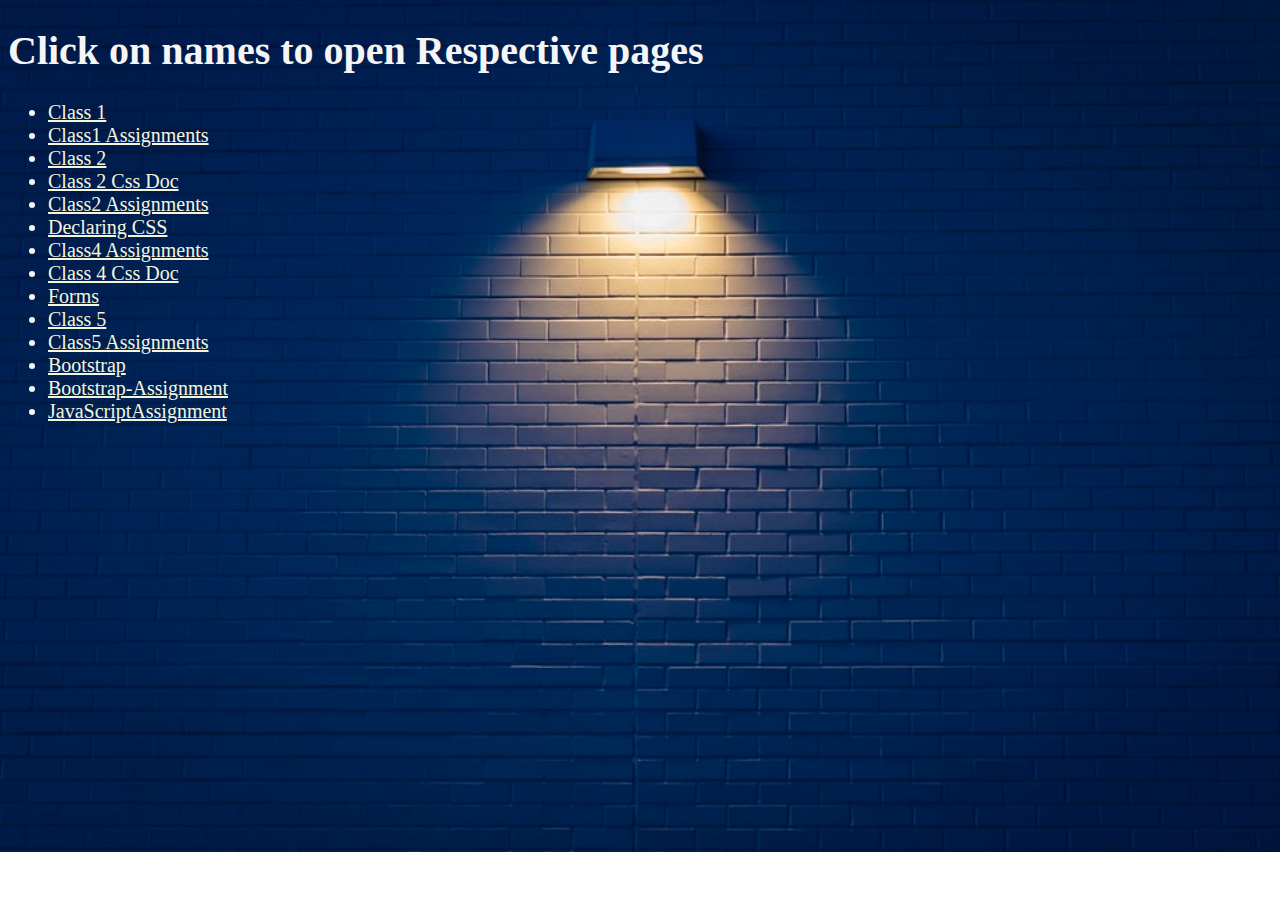
<file: index.html>
<!DOCTYPE html>
<html lang="en">
<head>
    <meta charset="UTF-8">
    <meta name="viewport" content="width=device-width, initial-scale=1.0">
    <title>Index Page</title>
    <link rel="stylesheet" href="Index.css">
    <style>
        body {
            background-image: url('images/background.jpg');
            background-repeat: no-repeat;
            background-size: 100%;
            background-attachment: fixed;
        }
    </style>
</head>
<body>
    <div>
        <h1>Click on names to open Respective pages</h1>
        <div>
        <ul>            
            <li><a href="FirstClass.html">Class 1</a></li>
            <li><a href="FirstClassAssignment.html">Class1 Assignments</a></li>
            <li><a href="Class2.html">Class 2</a></li>
            <li><a href="style.css">Class 2 Css Doc</a></li>
            <li><a href="Class2Assignments.html">Class2 Assignments</a></li>
            <li><a href="DeclaringCSS.html">Declaring CSS</a></li>
            <li><a href="Class4Assignments.html">Class4 Assignments</a></li>
            <li><a href="Class4.css">Class 4 Css Doc</a></li>
            <li><a href="forms.html">Forms</a></li>
            <li><a href="Class5.html">Class 5</a></li>
            <li><a href="Class5Assignments.html">Class5 Assignments </a></li>
            <li><a href="Bootstrap.html">Bootstrap</a></li>
            <!--<li><a href="icons.css">Icons Css</a></li>-->
            <li><a href="AssignmentBootstrap.html">Bootstrap-Assignment</a></li>
            <li><a href="JavaScript.html">JavaScriptAssignment</a></li>
        </ul>
    </div>
    </div>



</body>
</html>
</file>
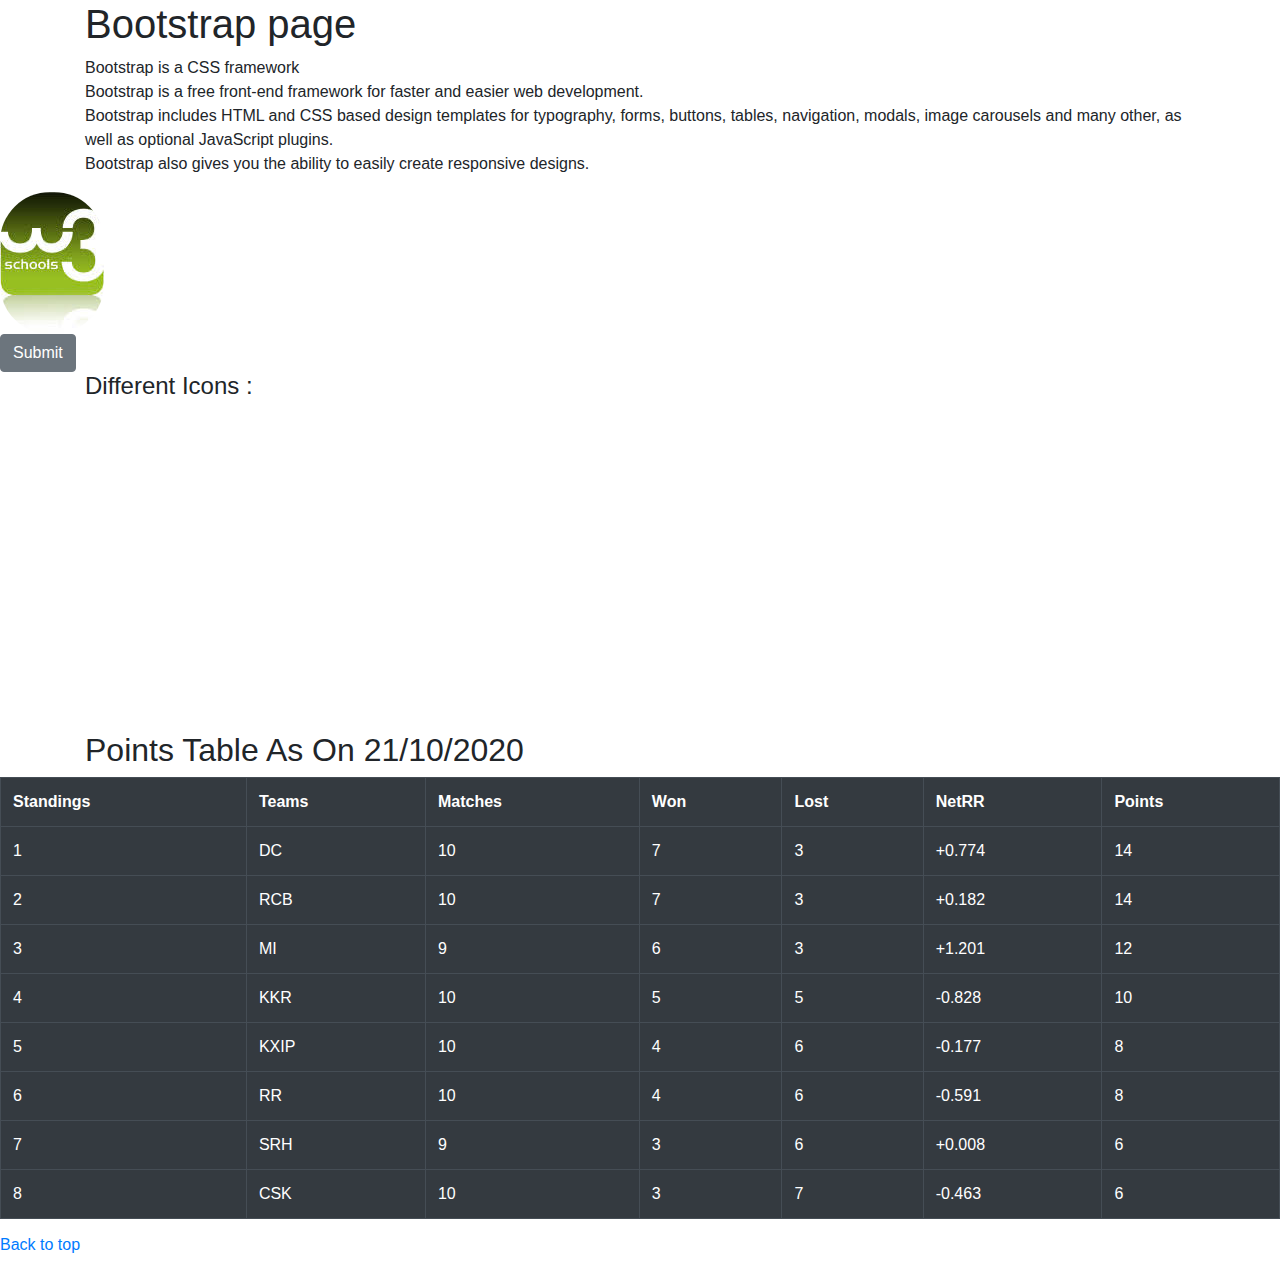
<file: Bootstrap.html>
<!DOCTYPE html>
<html lang="en">
<head>
    <meta charset="UTF-8">
    <meta name="viewport" content="width=device-width, initial-scale=1.0">
    <link rel="stylesheet" href="https://maxcdn.bootstrapcdn.com/bootstrap/4.5.2/css/bootstrap.min.css">
    <link rel="stylesheet" href="https://use.fontawesome.com/releases/v5.7.0/css/all.css"
        integrity="sha384-lZN37f5QGtY3VHgisS14W3ExzMWZxybE1SJSEsQp9S+oqd12jhcu+A56Ebc1zFSJ" crossorigin="anonymous">
    <title >Bootstrap</title>
    <style>
        img{
            border-radius: 50px;
        }
    </style>
</head>
<body>
    <!--<img src="images/untitled2.png"  alt="IPL">-->

    <div class="container">
        <h1 id="logo">Bootstrap page</h1> 
        <p>Bootstrap is a CSS framework <br>
            Bootstrap is a free front-end framework for faster and easier web development. <br>
            Bootstrap includes HTML and CSS based design templates for typography, forms, buttons, tables, navigation, modals, image
            carousels and many other, as well as optional JavaScript plugins. <br>
            Bootstrap also gives you the ability to easily create responsive designs.
        </p>
    </div >
    
    <div class="rounded-circle">
    <img src="images/w3schools.jpg"  alt="W3Schools">

    </div>
    <button type="submit" class="btn btn-secondary">Submit</button>

    <div class = "container">
        <h4>Different Icons : </h4>
        <i class="fas fa-cloud"></i>
        <i class="fas fa-coffee"></i>
        <i class="fas fa-car"></i>
        <i class="fas fa-file"></i>
        <i class="fas fa-bars"></i>
        <i class="fas fa-download"></i>
        <i class="fas fa-"></i>
    </div>


    
    <iframe width="420" height="315" src="https://youtube.com/embed/7wtfhZwyrcc" frameborder="0"
        allowfullscreen></iframe>

<div class="container">
    <h2>Points Table As On 21/10/2020</h2>
</div>
<div class="">
<table class="table table-dark table-bordered">
    <tr>
        <th>Standings</th>
        <th>Teams</th>
        <th>Matches</th>
        <th>Won</th>
        <th>Lost</th>
        <th>NetRR</th>
        <th>Points</th>
    </tr>
    <tr>
        <td>1</td>
        <td>DC</td>
        <td>10</td>
        <td>7</td>
        <td>3</td>
        <td>+0.774</td>
        <td>14</td>

    </tr>
    <tr>
        <td>2</td>
        <td>RCB</td>
        <td>10</td>
        <td>7</td>
        <td>3</td>
        <td>+0.182</td>
        <td>14</td>

    </tr>
    <tr>
        <td>3</td>
        <td>MI</td>
        <td>9</td>
        <td>6</td>
        <td>3</td>
        <td>+1.201</td>
        <td>12</td>
    </tr>
    <tr>
        <td>4</td>
        <td>KKR</td>
        <td>10</td>
        <td>5</td>
        <td>5</td>
        <td>-0.828</td>
        <td>10</td>
    </tr>
    <tr>
        <td>5</td>
        <td>KXIP</td>
        <td>10</td>
        <td>4</td>
        <td>6</td>
        <td>-0.177</td>
        <td>8</td>
    </tr>
    <tr>
        <td>6</td>
        <td>RR</td>
        <td>10</td>
        <td>4</td>
        <td>6</td>
        <td>-0.591</td>
        <td>8</td>
    </tr>
    <tr>
        <td>7</td>
        <td>SRH</td>
        <td>9</td>
        <td>3</td>
        <td>6</td>
        <td>+0.008</td>
        <td>6</td>
    </tr>
    <tr>
        <td>8</td>
        <td>CSK</td>
        <td>10</td>
        <td>3</td>
        <td>7</td>
        <td>-0.463</td>
        <td>6</td>
    </tr>
</table>
</div>
<h6><a href="#logo">Back to top</a></h6>
</body>
</html>
</file>
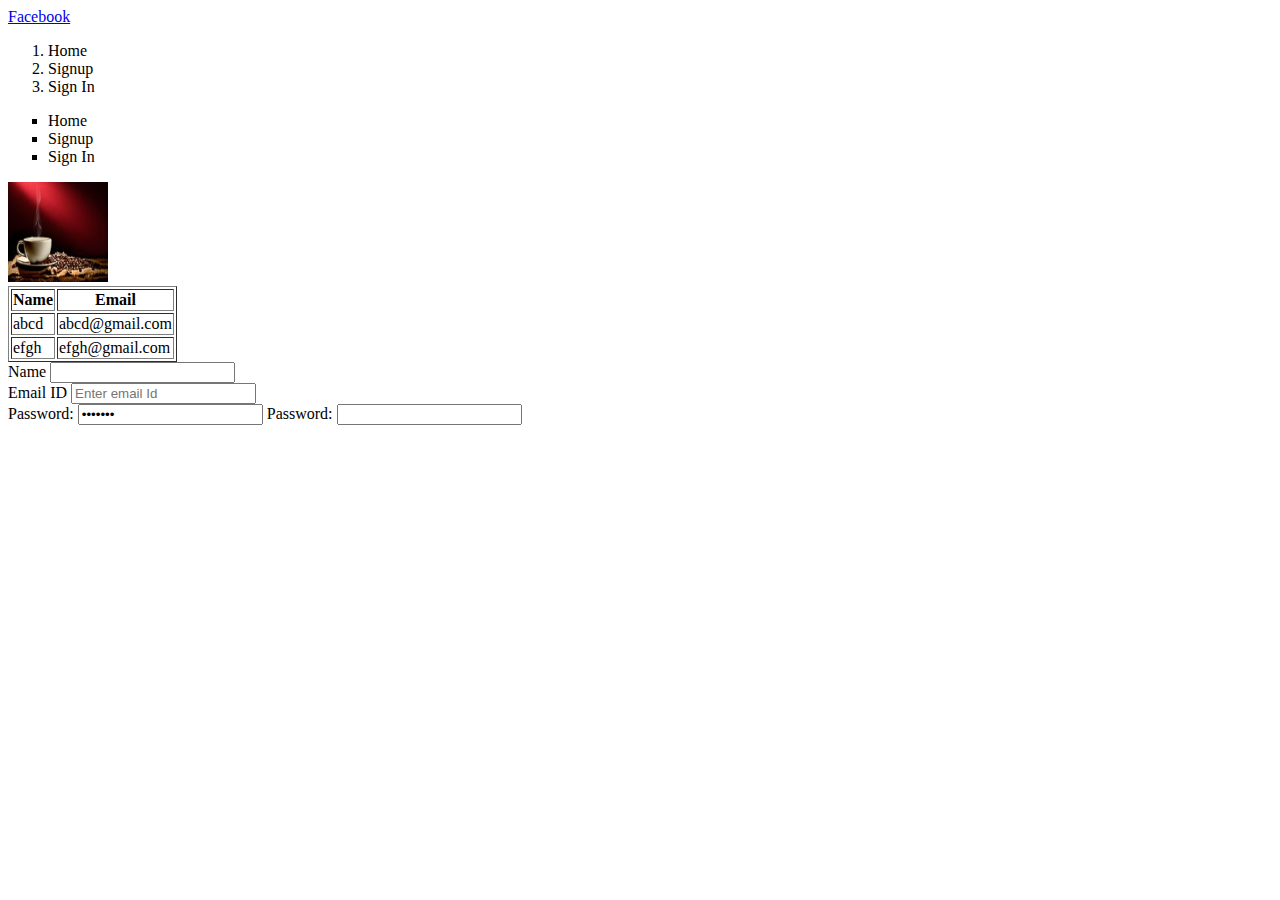
<file: Class2.html>
<!DOCTYPE html>
<html>

<head>
    <title>HTML PAGE</title>
</head>

<body>
    
    <!--Find Special Symbols-->
    
    <a href="https://www.facebook.com/" target="_blank">Facebook</a>
    <!--Ordered List-->
    <ol>
        <li>Home</li>
        <li>Signup</li>
        <li>Sign In</li>
    </ol>
    <ul type="Square">
        <li>Home</li>
        <li>Signup</li>
        <li>Sign In</li>
    </ul>

    <img src="images/blend.jpg" width="100" height="100" alt="Coffee Blend"/>
    <!--Display things in a row-->
    
    <table border="1">
        <thead>
            <tr>
                <th>Name</th>
                <th>Email</th>
            </tr>
        </thead>
        <tbody>
            <tr>
                <td>abcd</td>
                <td>abcd@gmail.com</td>
            </tr>
            <tr>
                <td>efgh</td>
                <td>efgh@gmail.com</td>
            </tr>
        </tbody>
    
    </table>


    <div>
        <form action="">
            <label for="name">Name</label>
            <input type="" name="Name"><br>
            <label for="EmailId">Email ID</label>
            <input type="text" name="Email" placeholder="Enter email Id">
        </form>
    </div>
    <!-- Displaying list in vertical-->
    <!-- Create a new table of 5 headings and 6 rows of data-->
    <!--Add an image-->
    <!-- Password field -->
    Password: <input type="password" value="FakePSW" id="myInput">
    <label for="pwd">Password:</label>
    <input type="password" id="pwd" name="pwd">
    

</body>

</html>
</file>
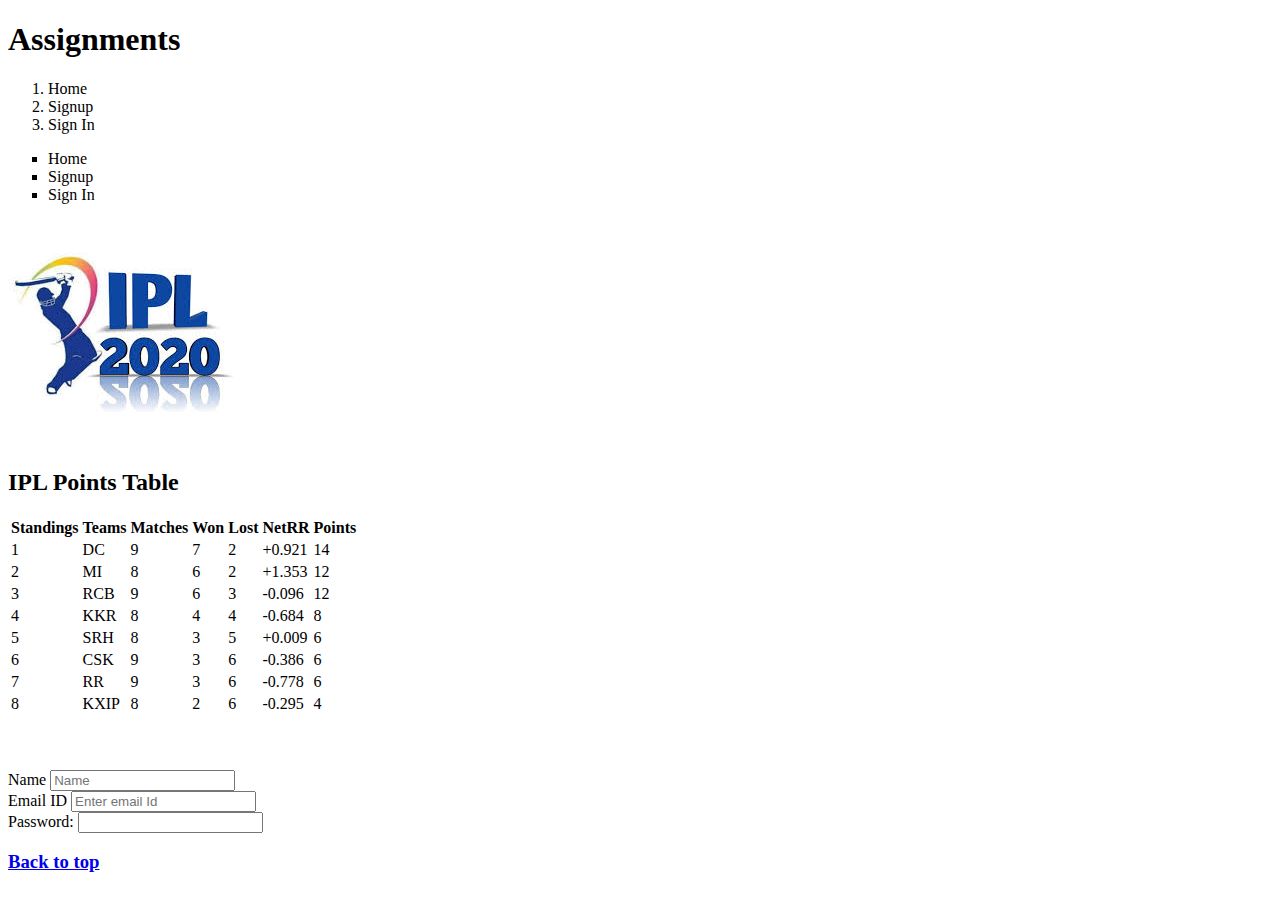
<file: Class2Assignments.html>
<!DOCTYPE html>
<html lang="en">
<head>
    <meta charset="UTF-8">
    <meta name="viewport" content="width=device-width, initial-scale=1.0">
    <title>Assignments</title>
</head>
<body>
    <h1 id="logo">Assignments </h1>
    <!--Ordered List-->
    <ol>
        <li>Home</li>
        <li>Signup</li>
        <li>Sign In</li>
    </ol>
    <ul type="Square">
        <li>Home</li>
        <li>Signup</li>
        <li>Sign In</li>
    </ul>


<img src="images/download.jpg"  alt="IPL Image">
<h2>IPL Points Table</h2>

<table border: 1 >
    <tr>
        <th>Standings</th>
        <th>Teams</th>
        <th>Matches</th>
        <th>Won</th>
        <th>Lost</th>
        <th>NetRR</th>
        <th>Points</th>
    </tr>
    <tr>
        <td>1</td>
        <td>DC</td>
        <td>9</td>
        <td>7</td>
        <td>2</td>
        <td>+0.921</td>
        <td>14</td>

    </tr>
    <tr>
        <td>2</td>
        <td>MI</td>
        <td>8</td>
        <td>6</td>
        <td>2</td>
        <td>+1.353</td>
        <td>12</td>

    </tr>
    <tr>
        <td>3</td>
        <td>RCB</td>
        <td>9</td>
        <td>6</td>
        <td>3</td>
        <td>-0.096</td>
        <td>12</td>
    </tr>
    <tr>
        <td>4</td>
        <td>KKR</td>
        <td>8</td>
        <td>4</td>
        <td>4</td>
        <td>-0.684</td>
        <td>8</td>
    </tr>
    <tr>
        <td>5</td>
        <td>SRH</td>
        <td>8</td>
        <td>3</td>
        <td>5</td>
        <td>+0.009</td>
        <td>6</td>
    </tr>
    <tr>
        <td>6</td>
        <td>CSK</td>
        <td>9</td>
        <td>3</td>
        <td>6</td>
        <td>-0.386</td>
        <td>6</td>
    </tr>
    <tr>
        <td>7</td>
        <td>RR</td>
        <td>9</td>
        <td>3</td>
        <td>6</td>
        <td>-0.778</td>
        <td>6</td>
    </tr>
    <tr>
        <td>8</td>
        <td>KXIP</td>
        <td>8</td>
        <td>2</td>
        <td>6</td>
        <td>-0.295</td>
        <td>4</td>
    </tr>
</table>
<br>
<br>
<br>

<div>
    <form action="">
        <label for="name">Name</label>
        <input type="" name="Name" placeholder="Name"><br>
        <label for="EmailId">Email ID</label>
        <input type="text" name="Email" placeholder="Enter email Id"><br>
  
        <label for="pwd">Password:</label>
        <input type="password" id="pwd" name="pwd">
</form>
</div>
<!-- Password field -->
<h3><a href="#logo">Back to top</a></h3>
</body>

</html>
</file>
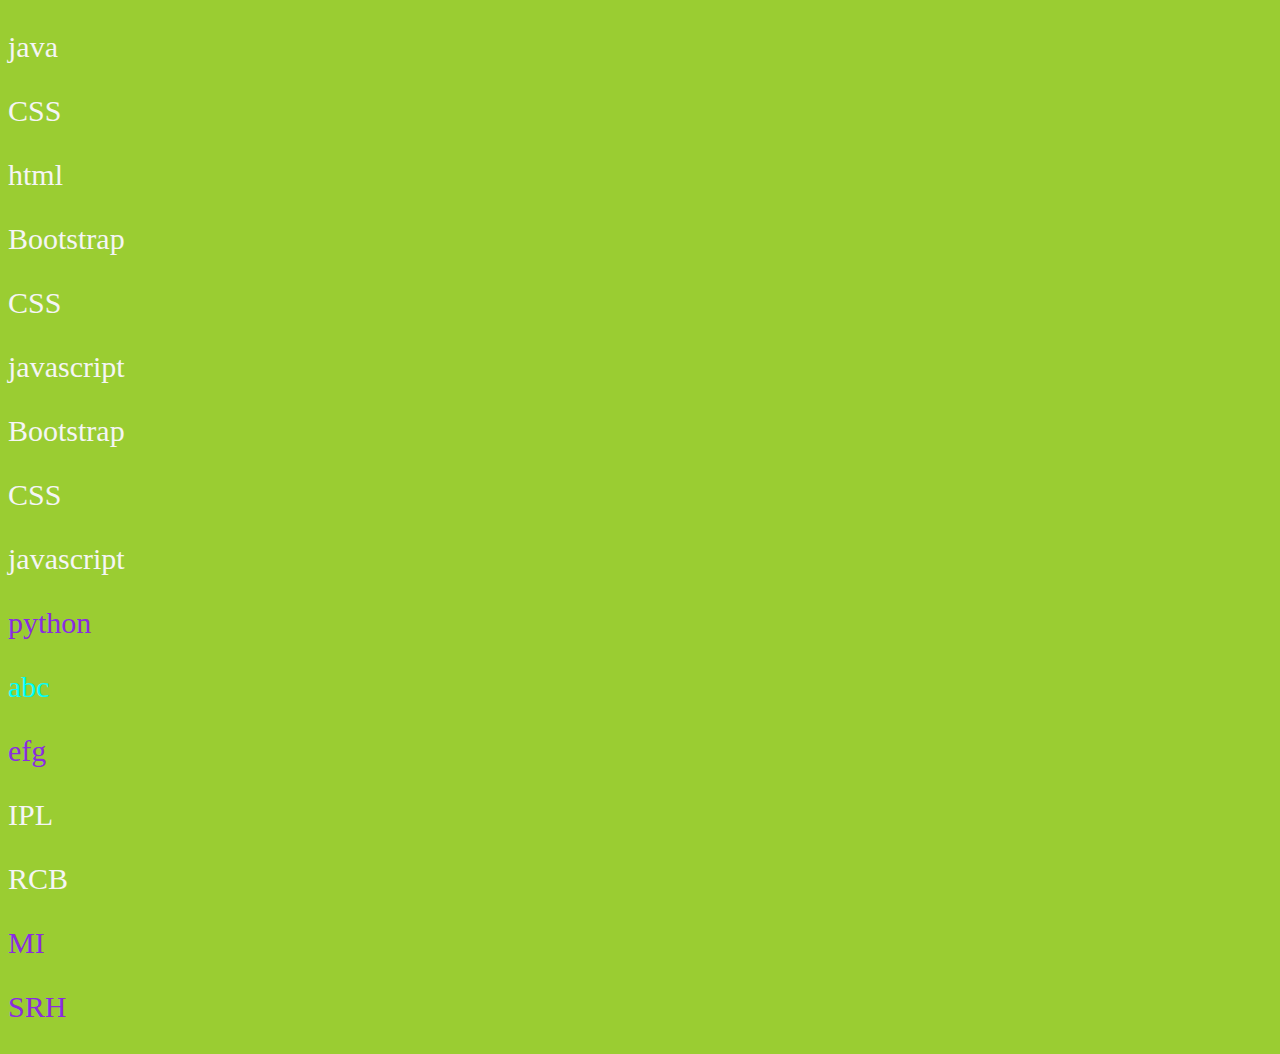
<file: Class5.html>
<!DOCTYPE html>
<html lang="en">
<head>
    <meta charset="UTF-8">
    <meta name="viewport" content="width=device-width, initial-scale=1.0">
    <title>CSS Combinators</title>
    <link rel="stylesheet" href="Class4.css">
</head>
<body>
    <!--CSS Combinators-->
    <!--
       1. Descendent Selector
       2. Child Selector
       3. Adjacent Sibling Selector
       4. General Sibling Selectors
    -->
    <!--Descendent Selector-->
    <div>
        <p>java</p>
        <span>
            <p>CSS</p>
        </span>
        <p>html</p>
    </div>


    <!--Child Selector-->
    <div>
        <p>Bootstrap</p>
        <span>
            <p>CSS</p>
        </span>
        <p>javascript</p>
    </div>
    <!--Adjacent sibling Selector-->
    <div>
        <p>Bootstrap</p>
        <span>
            <p>CSS</p>
        </span>
        <p>javascript</p>
    </div>
    <p>python</p>
    <div>abc</div>
    <p>efg</p>
    <!--General Sibling selector-->
    <div>
        <p>IPL</p>
        <p>RCB</p>
    </div>
    <p>MI</p>
    <p>SRH</p>

</body>
</html>
</file>
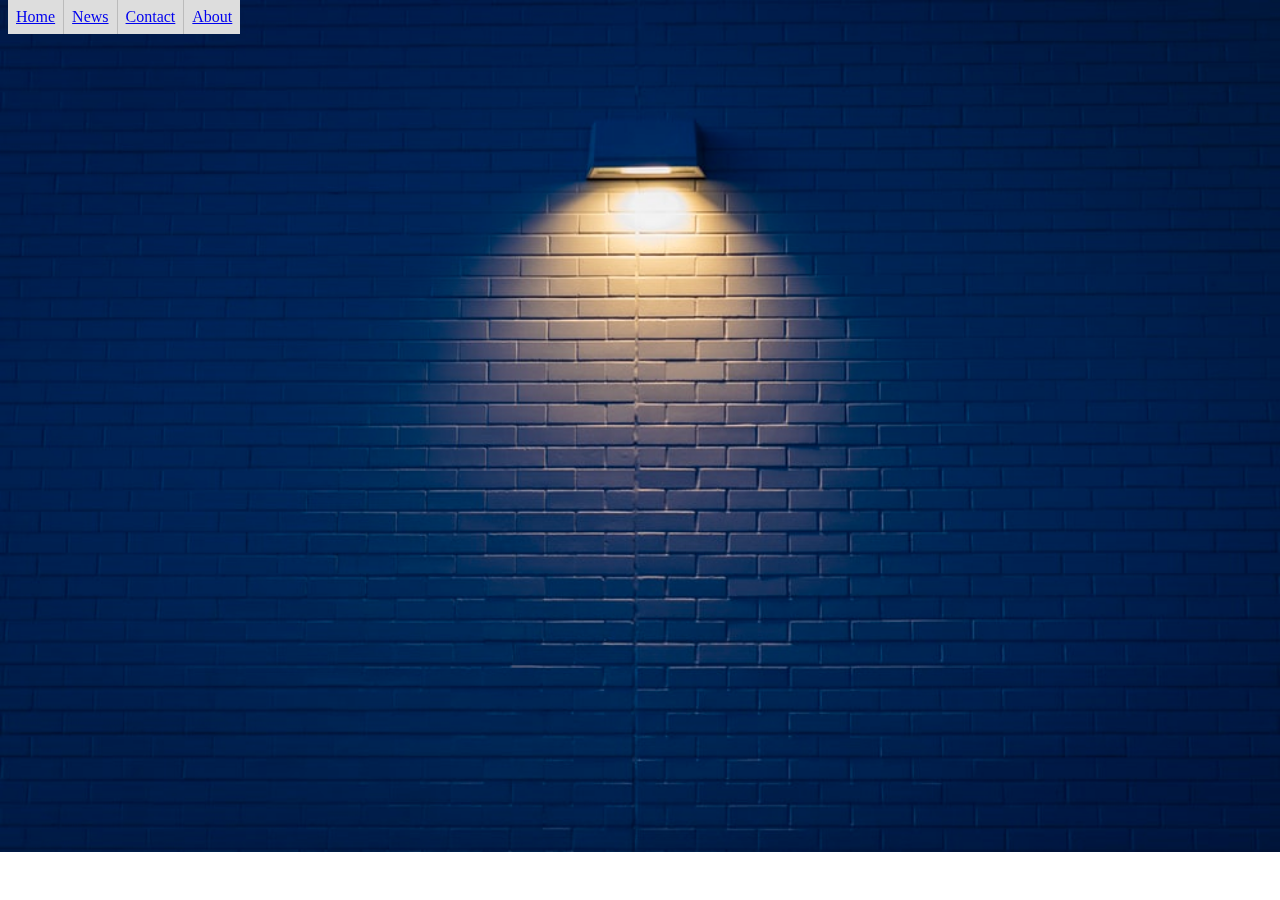
<file: Class5Assignments.html>
<!DOCTYPE html>
<html lang="en">
<head>
    <meta charset="UTF-8">
    <meta name="viewport" content="width=device-width, initial-scale=1.0">
    <title>Assignments</title>
    <link rel="stylesheet" href="CSS.css">
    <style>
        body {
            background-image: url('images/background.jpg');
            background-repeat: no-repeat;
            background-size: 100%;
            background-attachment: fixed;
        }
    </style>

</head>
<body>
    <ul>
        <li><a href="#home">Home</a></li>
        <li><a href="#news">News</a></li>
        <li><a href="#contact">Contact</a></li>
        <li><a href="#about">About</a></li>
    </ul>



</body>
</html>
</file>
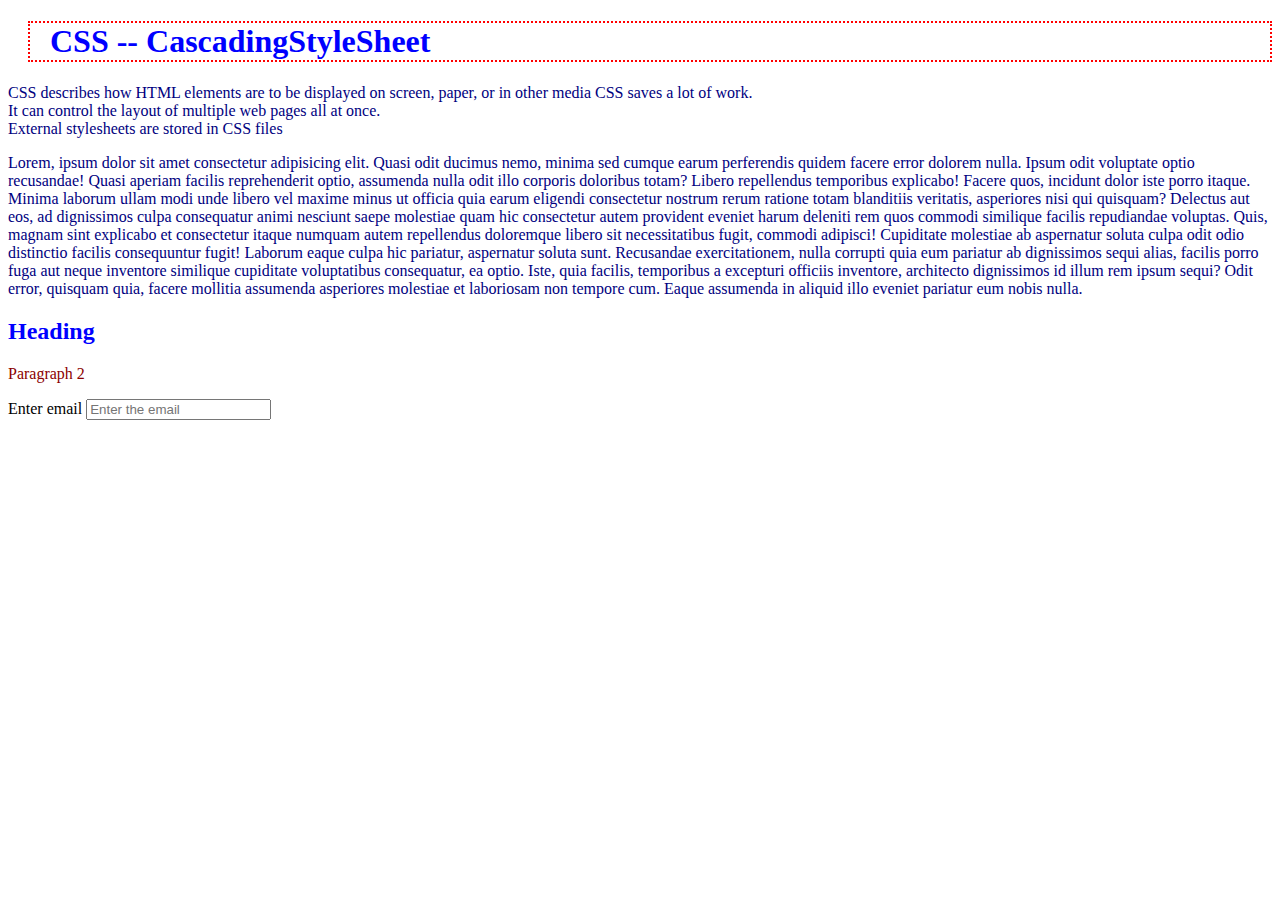
<file: DeclaringCSS.html>
<!--CSS-->
<!DOCTYPE html>
<html lang="en">
<head>
    <meta charset="UTF-8">
    <meta name="viewport" content="width=device-width, initial-scale=1.0">
    <title>CSS</title><!--Internal CSS-->
    <style>
       
        p{
            color:navy;
        }
    </style>
    <link rel="stylesheet" href="style.css">
</head>
<body>
    <h1>CSS -- CascadingStyleSheet</h1>
    <p>CSS describes how HTML elements are to be displayed on screen, paper, or in other media
    CSS saves a lot of work.
    <br> It can control the layout of multiple web pages all at once. <br>
    External stylesheets are stored in CSS files</p>

    <!--External CSS-->
    <p>Lorem, ipsum dolor sit amet consectetur adipisicing elit. Quasi odit ducimus nemo, minima sed cumque earum perferendis quidem facere error dolorem nulla. Ipsum odit voluptate optio recusandae! Quasi aperiam facilis reprehenderit optio, assumenda nulla odit illo corporis doloribus totam? Libero repellendus temporibus explicabo! Facere quos, incidunt dolor iste porro itaque. Minima laborum ullam modi unde libero vel maxime minus ut officia quia earum eligendi consectetur nostrum rerum ratione totam blanditiis veritatis, asperiores nisi qui quisquam? Delectus aut eos, ad dignissimos culpa consequatur animi nesciunt saepe molestiae quam hic consectetur autem provident eveniet harum deleniti rem quos commodi similique facilis repudiandae voluptas. Quis, magnam sint explicabo et consectetur itaque numquam autem repellendus doloremque libero sit necessitatibus fugit, commodi adipisci! Cupiditate molestiae ab aspernatur soluta culpa odit odio distinctio facilis consequuntur fugit! Laborum eaque culpa hic pariatur, aspernatur soluta sunt. Recusandae exercitationem, nulla corrupti quia eum pariatur ab dignissimos sequi alias, facilis porro fuga aut neque inventore similique cupiditate voluptatibus consequatur, ea optio. Iste, quia facilis, temporibus a excepturi officiis inventore, architecto dignissimos id illum rem ipsum sequi? Odit error, quisquam quia, facere mollitia assumenda asperiores molestiae et laboriosam non tempore cum. Eaque assumenda in aliquid illo eveniet pariatur eum nobis nulla.</p>

    <!--Inline CSS-->
    <h2 style="color:blue;text-align:left;">Heading</h2>
    <p style="color:darkred;">Paragraph 2</p>
        <form action="">
            <label for="uname">Enter email</label>
            <input type="email" name="name" placeholder="Enter the email" id="uname" autocomplete="off">
    </form>




</body>



</html>
</file>
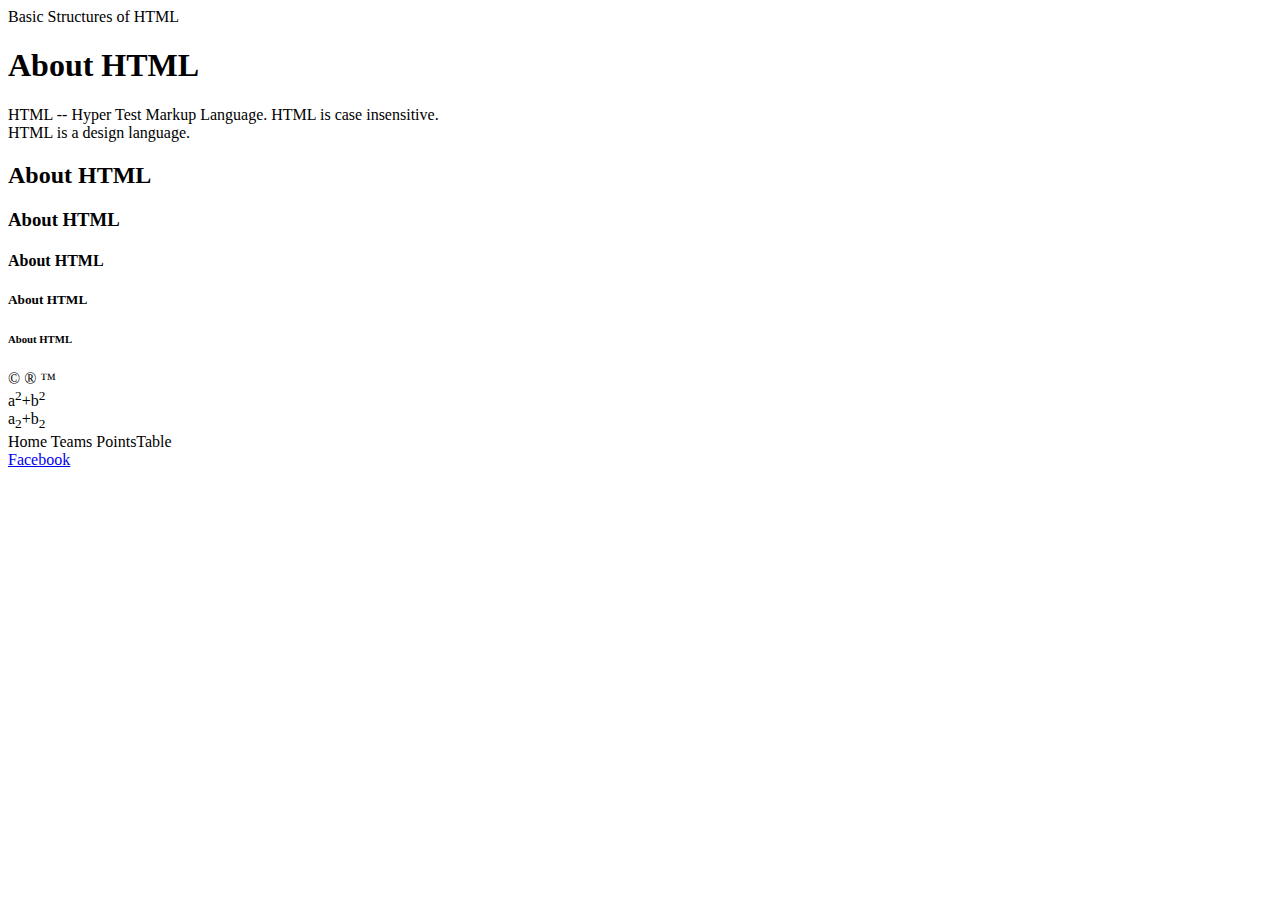
<file: FirstClass.html>
<!DOCTYPE html>
<html>
    <head>
        <title>HTML PAGE</title>
    </head>
    <body>
        <div>
            Basic Structures of HTML
        </div>
        <h1>About HTML</h1>
        <p>HTML -- Hyper Test Markup Language.
            HTML is case insensitive.<br>
            HTML is a design language.
        </p>
        <h2>About HTML</h2>
        <h3>About HTML</h3>
        <h4>About HTML</h4>
        <h5>About HTML</h5>
        <h6>About HTML</h6>
        <div>&copy; &reg; &trade;</div>
        <div>a<sup>2</sup>+b<sup>2</sup></div>
        <div>a<sub>2</sub>+b<sub>2</sub></div>
        <!--Find Special Symbols-->
        <!--Display things in a row-->
        <table>
            <tr>Home Teams PointsTable</tr> 
        </table>
        <a href="https://www.facebook.com/" target="_blank">Facebook</a>

        



    </body>
</html>
</file>
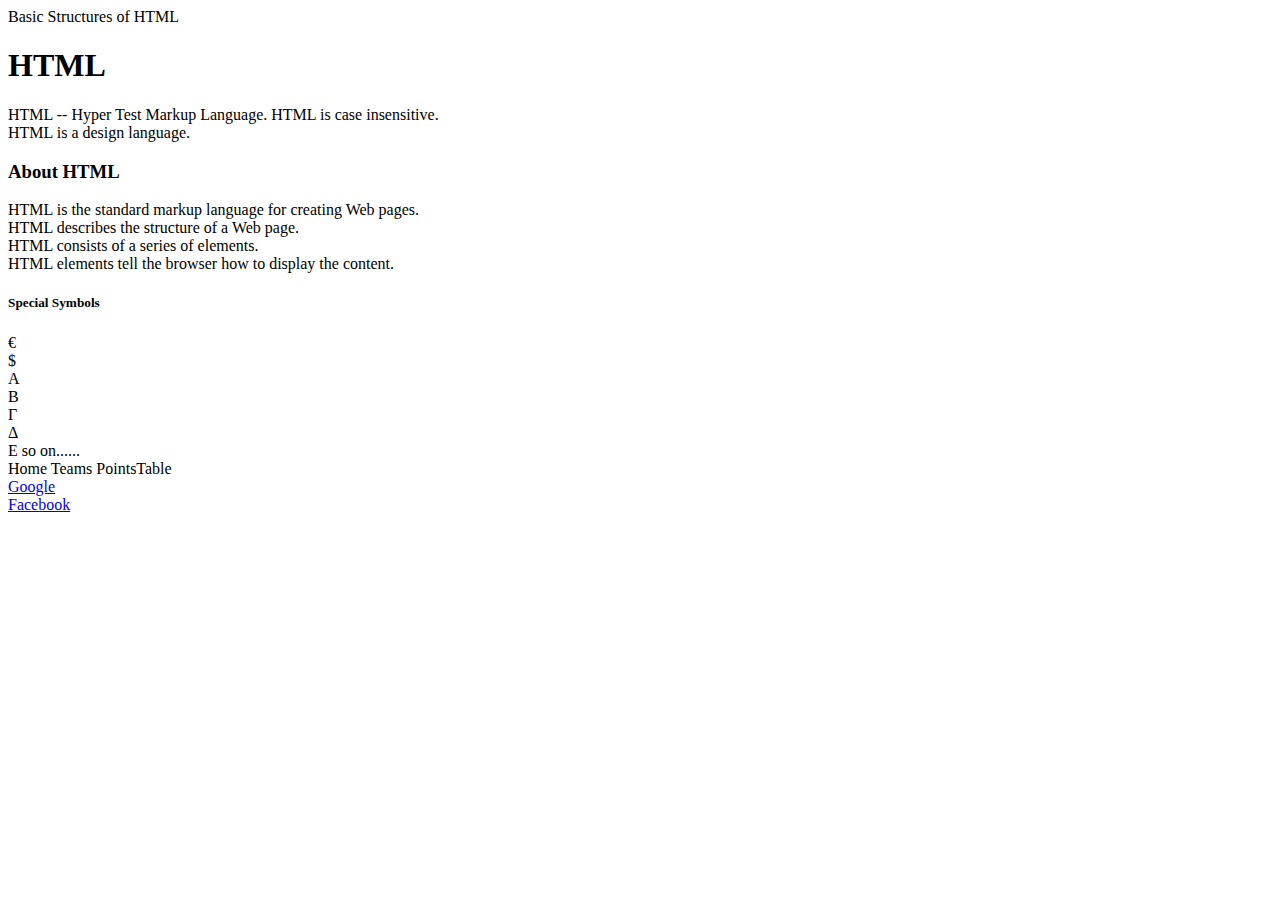
<file: FirstClassAssignment.html>
<!DOCTYPE html>
<html>
    <head>
        <title>HTML PAGE</title>
    </head>
    <body>
        <div>
            Basic Structures of HTML
        </div>
        <h1>HTML</h1>
        <p>HTML -- Hyper Test Markup Language.
            HTML is case insensitive.<br>
            HTML is a design language.
        </p>
        
        <h3>About HTML</h3>
        <p>
            HTML is the standard markup language for creating Web pages. <br>
            HTML describes the structure of a Web page.<br>
            HTML consists of a series of elements.<br>
            HTML elements tell the browser how to display the content.
        </p>
        <h5>
            Special Symbols
        </h5>
        <div>&euro;<br> &dollar; <br> &Alpha; <br> &Beta; <br> &Gamma;<br>  &Delta; <br> &Epsilon; so on......</div>
        <!--Display things in a row-->
        <table>
            <tr>Home Teams PointsTable</tr>
        </table>
        <!--Links and references -->
        <a href="https://www.google.com/" target="_blank">Google</a> <br>
        <a href="https://www.facebook.com/" target="new">Facebook</a>

    </body>
</html>
</file>
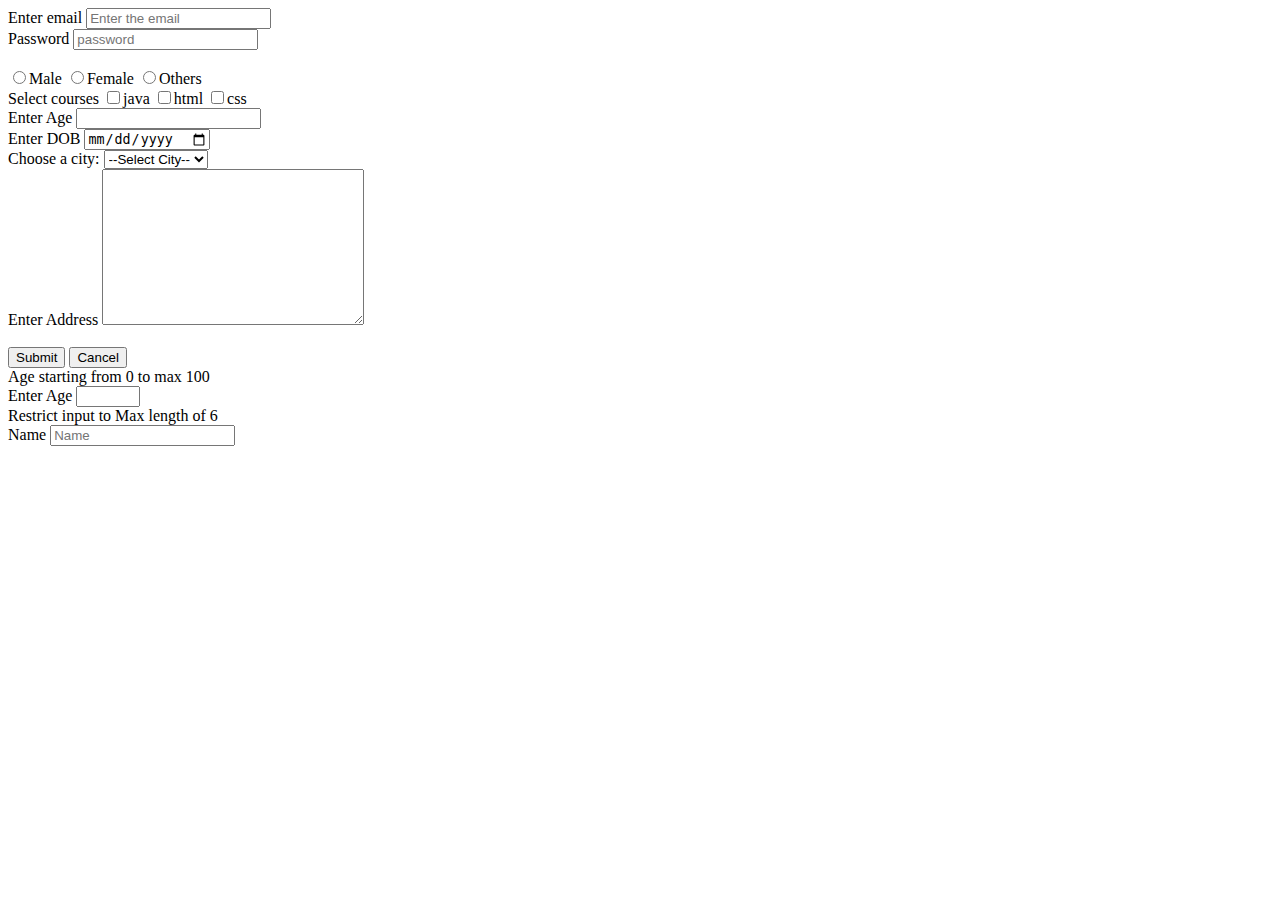
<file: forms.html>
<!DOCTYPE html>
<html lang="en">
<head>
    <meta charset="UTF-8">
    <meta name="viewport" content="width=device-width, initial-scale=1.0">
    <title>Forms</title>
</head>
<body>
    <div>
        <form action="">
            <label for="uname">Enter email</label>
            <input type="email" name="name" placeholder="Enter the email" id="uname" autocomplete="off">
            <br>
            <label>Password</label>
            <input type="password" name="password" placeholder="password">
            <br><!--
            <label>Select Gender</label>
            <input type="radio" name="Male">Male
            <input type="radio" name="Female">Female
            <input type="radio" name="Others">Others
            -->
            <!--make selection of only one-->
            <br>
            <input type="radio" id="Male" name="Gender" value="Male">Male
            <input type="radio" id="Female" name="Gender" value="Male">Female
            <input type="radio" id="Others" name="Gender" value="Others">Others
            <br>
            <!-- Selecting using checkboxes-->
            <label for="">Select courses</label>
            <input type="checkbox" name="" id="" value="">java
            <input type="checkbox" name="" id="" value="">html
            <input type="checkbox" name=""
            id="" value="">css

            <br>

            <label for="">Enter Age</label>
            <input type="number" name="age">

            <br>
            <label for="">Enter DOB</label>
            <input type="date" name="DOB">

            <!--How to select city in list-->
            <br>
            <label for="cities">Choose a city:</label>
           
            <select name="cities" id="cities">
                <option value="">--Select City--</option>
                <option value="Bengaluru">Bengaluru</option>
                <option value="Hydrabad">Hydrabad</option>
                <option value="Chennai">Chennai</option>
                
            </select>
            <br>
            <label for="">Enter Address</label>
            <textarea name="" id="" cols="30" rows="10"></textarea>

            <br>
            <br>
            <button type="submit">Submit</button><!--can be seen on url-->
            <!--<button type="button">Submit</button>-->
            <button type="reset">Cancel</button>
            <br>
            <div>Age starting from 0 to max 100</div>
            <label for="">Enter Age</label>
            <input type="number" name="age" min="0" max="100">
            <div>Restrict input to Max length of 6</div>
            <label for="name">Name</label>
            <input type="" name="Name" placeholder="Name" maxlength="6" autocomplete="off">



            
















        </form>
    </div>
</body>
</html>
</file>
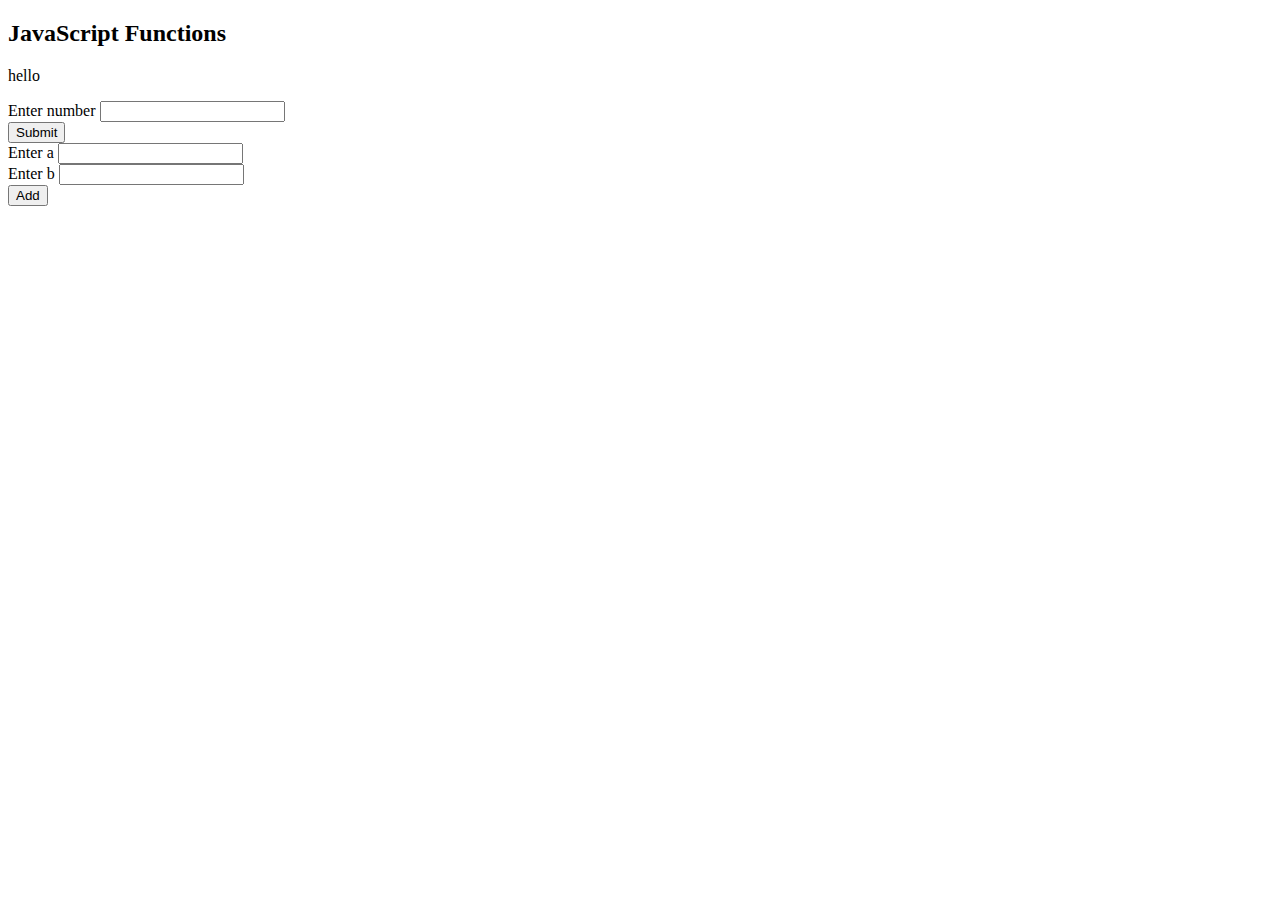
<file: JavaScript.html>
<!DOCTYPE html>
<html lang="en">
<head>
    <meta charset="UTF-8">
    <meta name="viewport" content="width=device-width, initial-scale=1.0">
    <title>Document</title>
</head>
<body>
    <h2>JavaScript Functions</h2>
    
    <p>hello</p>
    
    <p id="demo"></p>


    <script>

        function hello(){
            console.log(
                "executing a function"
            )
        }
        hello()

        function add(a,b){
            console.log(a+b)
        }
        add(1,2)

        function addition(a,b){
            return a+b
        }
        let res = addition(2,2)
        console.log(res)

        let result = function sub(a,b){
            console.log(a-b)
        }
        result(4,2)
        //Anonymous 
        let div = function (a,b){
            console.log(b/a)
        
        }
        div(5,10)
        //html to javaScript
        function submitEvent(){
            console.log("calling submit")
            console.log(document.getElementById("num1"))
            let num1 = document.getElementById("num1").value
            console.log(num1)
        }
        function addition(){
            let x = document.getElementById("n1").value
            let y = document.getElementById("n2").value
            let z = Number(x)+Number(y)
            console.log(z)
        }

    </script>

<form action="">
    <div>
        <label for="">Enter number</label>
        <input type="text" name="num1" id="num1"><br>
        <button type="button" onclick="submitEvent()" >Submit</button>
    </div>
</form>
<form action="">
    <div>
        <label for="">Enter a</label>
        <input type="number" name="n1" id="n1"><br>
        <label for="">Enter b</label>
        <input type="number" name="n2" id="n2"><br>
        <button type="button" onclick="addition()">Add</button>

    </div>
</form>




</body>
</html>
</file>
<file: Index.css>
div {
  color: whitesmoke;
  font-size: 20px;
}
a {
  color: beige;
}
</file>
<file: Class4.css>
h3 {
  color: whitesmoke;
  font-size: 30px;
  font-family: cursive;
}
div {
  color: aqua;
  font-size: 30px;
}
p {
  color: whitesmoke;
  font-size: 30px;
  font-family: cursive;
}

.square {
  height: 30px;
  width: 30px;
  background-color: whitesmoke;
}

/*div p {
  color: yellow;
  font-size: 30px;
}*/
body {
  background-color: yellowgreen;
}
/*Descendent Selector
div p {
  color: yellow;
}
body {
  background-color: yellowgreen;
}
*/

/*Child Selector 
  div>p {
  color:blue;
}
body {
  background-color: yellowgreen;*/
div + p {
  color: orange;
  font-size: 30px;
}
/*Adjacent Sibling Selector
div + p {
  color: orange;
}*/

/*General sibling selector
div~p{
  color: blueviolet;
  font-size: 30px;
}
*/
div ~ p {
  color: blueviolet;
  font-size: 30px;
}
ul {
  list-style-type: none;
  margin: 0;
  padding: 0;
}
li {
  display: inline;
}
li {
  float: left;
}

a {
  display: block;
  padding: 8px;
  background-color: #dddddd;
}
li a:hover {
  background-color: #111;
}
li {
  border-right: 1px solid #bbb;
}

li:last-child {
  border-right: none;
}
ul {
  position: fixed;
  top: 0;
  width: 100%;
}
</file>
<file: CSS.css>
ul {
  list-style-type: none;
  margin: 0;
  padding: 0;
}
li {
  display: inline;
}
li {
  float: left;
}

a {
  display: block;
  padding: 8px;
  background-color: #dddddd;
}
li a:hover {
  background-color: #111;
}
li {
  border-right: 1px solid #bbb;
}

li:last-child {
  border-right: none;
}
ul {
  position: fixed;
  top: 0;
  width: 100%;
}
</file>
<file: style.css>
body {
  background-color: white;
}

h1 {
  color: navy;
  margin-left: 20px;
  text-decoration: chocolate;
  text-transform: uppercase;
  margin: 10px, 100px, 10px, 100px;
  border: 2px dotted red;
  padding-left: 20px;
}

.header,
h1 {
  color: blue;
  text-transform: capitalize;
} /*comments*/

#head {
  text-transform: uppercase;
}
</file>
